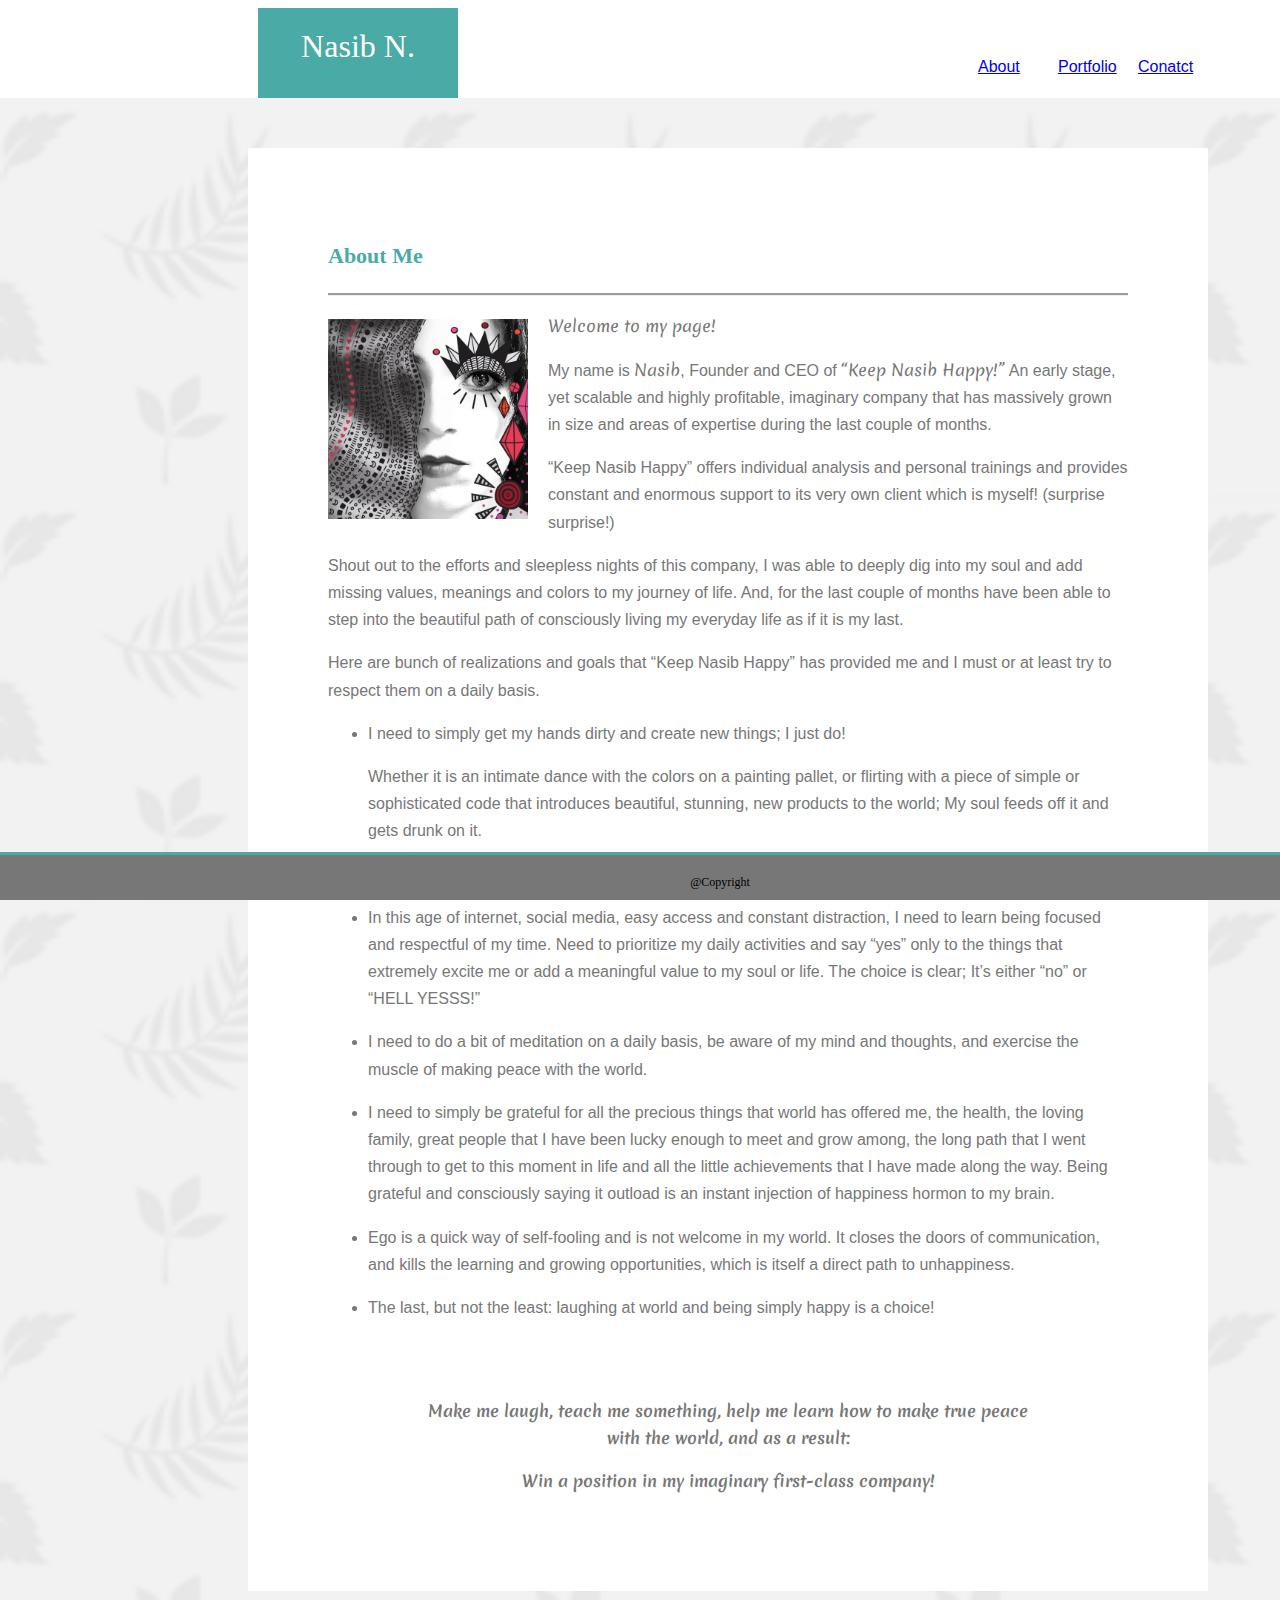
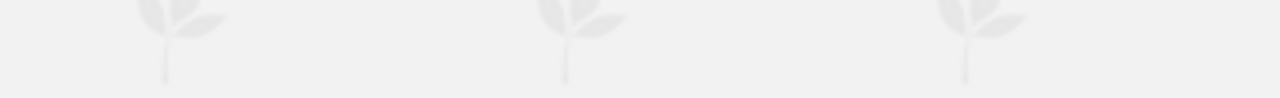
<file: index.html>
<!DOCTYPE html>
    <html>
        <head>
                <title>My portfolio</title>
                <!-- put some info in the meta -->
                <meta >
                <!-- <link rel="stylesheet" href="assets/css/reset1.css"> -->
                <link rel="stylesheet" href="assets/css/style.css">
                <link href="https://fonts.googleapis.com/css?family=Merienda" rel="stylesheet">
        </head>
        

    <body>
        <div class="header">
            <div class="name-block">Nasib N.</div>
            <div class="info-tab1"><a href="index.html" >About</a></div>
            <div class="info-tab2"><a href="portfolio.html" >Portfolio</a></div>
            <div class="info-tab3"><a href="contact.html" >Conatct</a></div>    
        </div>

        <div class="main">
            <img src="assets/images/leaves-pattern.png" class="background" alt="background picture">
            <div class="about-container">
                <div class="header2"><h1>About Me</h1></div>
                
                <img id="myPic" src="assets/images/IMG_1659.JPG" alt="my picture">
                <div class="about-note">
                    <p id="tag1">Welcome to my page!</p>
                    <p>My name is <span id="tag1">Nasib</id></span>, Founder and CEO of <span id="tag1">“Keep Nasib Happy!”</id></span> An early stage, yet scalable and highly profitable, imaginary company that has massively grown in size and areas of expertise during the last couple of months. 
                    </p>
                    <p>
                            “Keep Nasib Happy” offers individual analysis and personal trainings and provides constant and enormous support to  its very own client which is  myself! (surprise surprise!)
                    </p>
                    <p>Shout out to the  efforts and sleepless nights of this company, I was able to deeply dig into my soul and add missing values, meanings and colors to my journey of  life. And, for the last couple of months have been able to step into the beautiful  path of consciously living my everyday life  as if it is my last. </p>  
                    <p>
                        Here are bunch of realizations and goals that “Keep Nasib Happy” has provided me and I must or at least try to respect them on a daily basis.
                        <ul>
                            <li>
                                <p>I need to simply get my hands dirty and create new things; I just do! </p>
                                <p>
                                    Whether it is an intimate dance with the colors on a painting pallet, or flirting with a piece of simple or sophisticated code that introduces beautiful, stunning, new products to the world; My soul feeds off it and gets drunk on it. 
                                </p>
                                <p>
                                    Check out the <a href="portfolio.html">"Portfolio"</a> tab to see some of my art and design works. 
                                </p>

                            </li>  
                            <li><p>
                                    In this age of internet, social media, easy access and constant distraction,  I need to learn being focused and respectful of my time. Need to prioritize my daily activities  and say “yes” only to the things that extremely excite me or add a meaningful value to my soul or life.  The choice is clear; It’s either “no” or “HELL YESSS!” 
                            </p></li>
                            <li><p>
                                    I need to do a bit of meditation on a daily basis, be aware of my mind and thoughts, and exercise the muscle of making peace with the world.
                            </p></li>
                            <li><p>
                                    I need to simply be grateful for all the precious  things that world has offered me, the health, the loving family, great people that I have been lucky enough to meet and grow among,  the long path that I went through to get to this moment in life and all the little achievements that I have made along the way. Being grateful and consciously saying it outload is an instant injection of happiness hormon to my brain.
                            </p></li>
                            <li><p>
                                    Ego is a quick way of self-fooling and is not welcome in my world. It closes the doors of communication, and kills the learning and growing opportunities,  which is itself a direct path to unhappiness.
                            </p></li>
                            
                            <li><p>
                                    The last, but not the least: laughing at world and being simply happy is a choice!
                            </p></li>
                        </ul>
                    </p>
                    
                    <p id="tag2">Make me laugh, teach me something, help me learn how to make true peace with the world, and as a result:</p>
                    <p id="tag3">Win a position in my imaginary first-class company!</p>
                </div>
            </div>
            
        </div>
        <div class="footer">@Copyright</div>

    </body>
    </html>
</file>
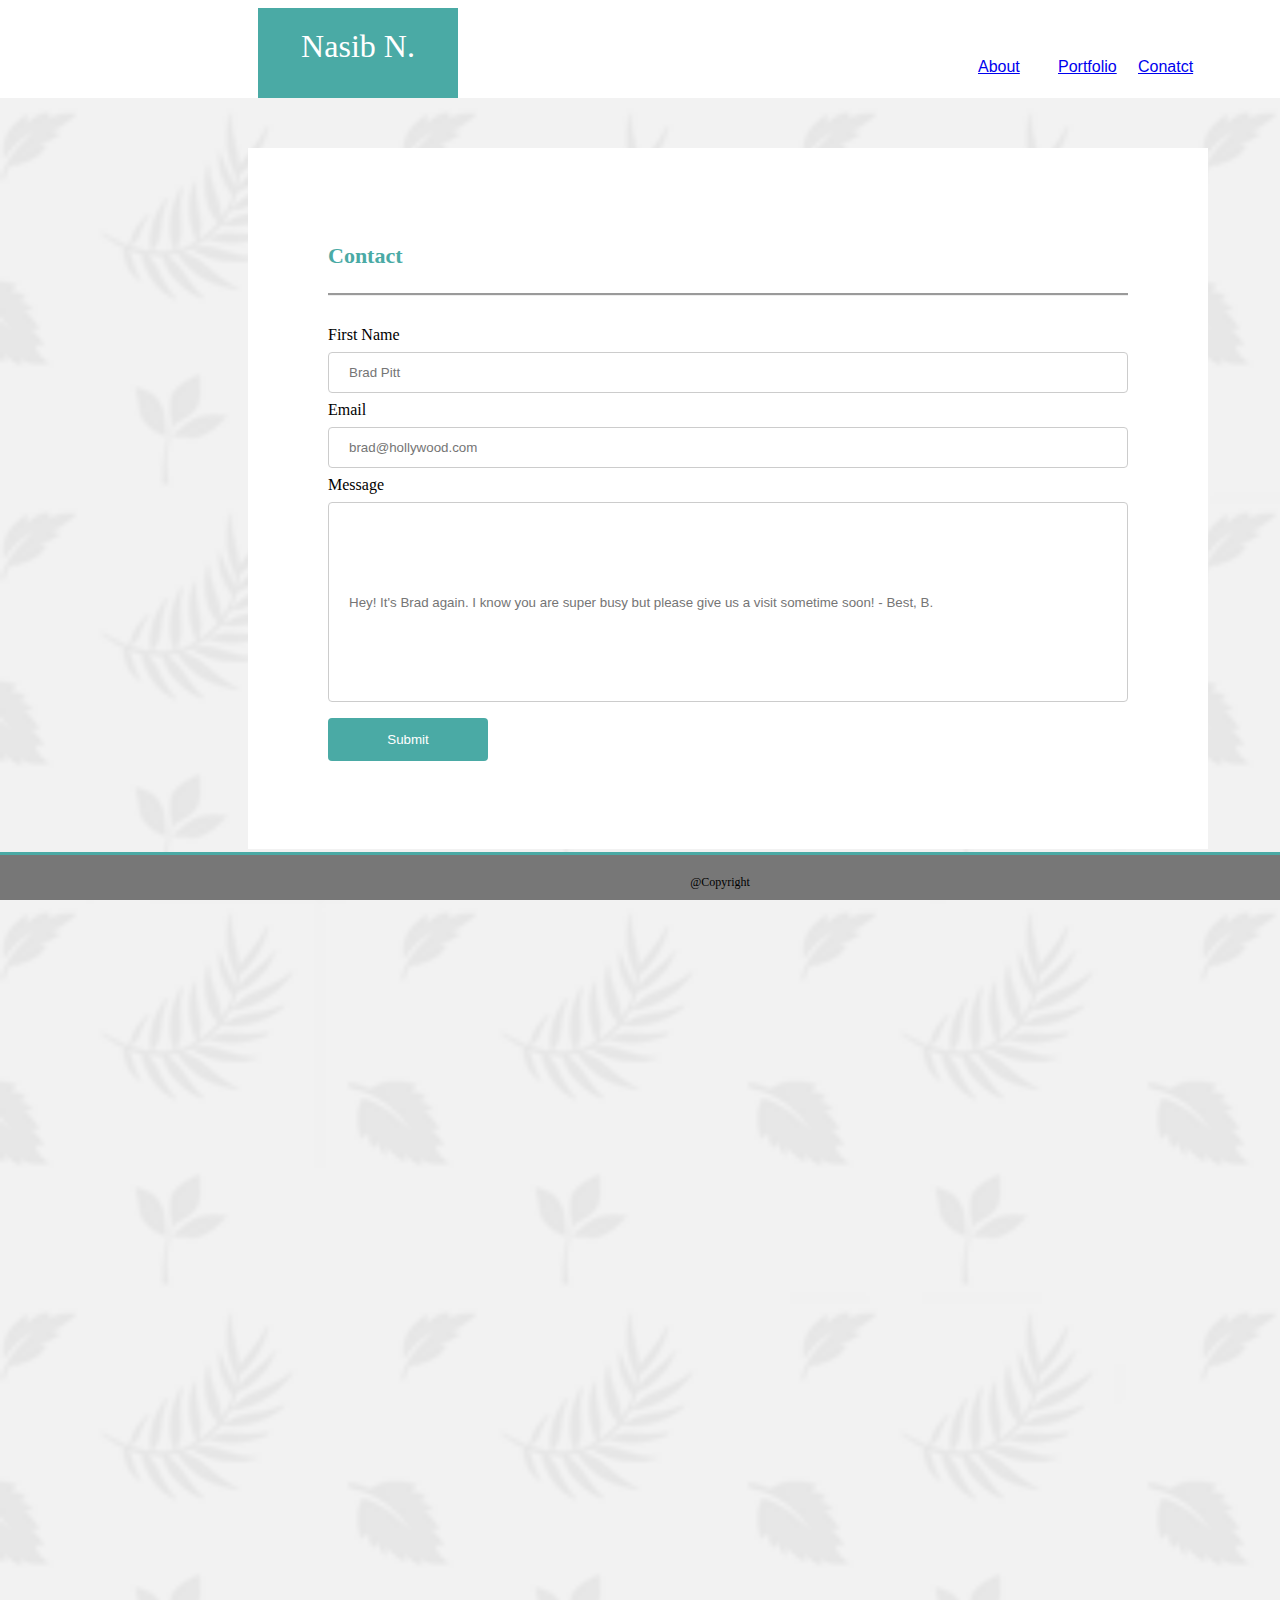
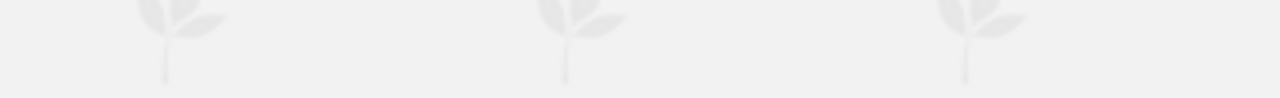
<file: contact.html>
<!DOCTYPE html>
<html>
    <head>
            <title>My portfolio</title>
            <!-- put some info in the meta -->
            <meta >
            <!-- <link rel="stylesheet" href="assets/css/reset1.css"> -->
            <link rel="stylesheet" href="assets/css/style.css">
    </head>
    

<body>
        <div class="header">
                <div class="name-block">Nasib N.</div>
                <div class="info-tab1"><a href="index.html" >About</a></div>
                <div class="info-tab2"><a href="portfolio.html" >Portfolio</a></div>
                <div class="info-tab3"><a href="contact.html" >Conatct</a></div>    
        </div>

    <div class="main">
        <img src="assets/images/leaves-pattern.png" class="background" alt="background picture">
        <div class="about-container">
            <div class="header2"><h1>Contact</h1></div>
            
            <div class="contact-form">

                <form>
                    <label for="name">First Name</label>
                    <input type="text" id="name" name="name" placeholder="Brad Pitt">
                
                    <label for="email">Email</label>
                    <input type="text" id="email" name="Email" placeholder="brad@hollywood.com">
                
                    <label for="message">Message</label>
                    <input type="text" id="message" name="Message" placeholder="Hey! It's Brad again. I know you are super busy but please give us a visit sometime soon! - Best, B.">
    
                    <input type="submit" value="Submit">
                </form>

            </div>
        </div>
        
    </div>
    <div class="footer">@Copyright</div>

</body>
</html>
</file>
<file: assets/css/style.css>
.header {
    background-color: #ffffff;
    float: left;
    font-family: 'Georgia', Times, Times New Roman, serif;
}

.name-block {
    width:160px;
    height: 50px;
    margin: 0px;
    margin-left: 250px;
    padding: 20px;
    /* padding-left: 0px; */
    text-align: center;
    background-color: #4aaaa5;
    color: white;
    float: left;
    font-size: 32px;
    

}

.info-tab1, .info-tab2, .info-tab3{
    width:60px;
    height: 40px;
    color: #777777;
    font-family: 'Arial', 'Helvetica Neue', Helvetica, sans-serif;
    font-size: 16px;
    margin-bottom: 0px;
    margin-top: 50px;
    text-decoration: none;
}
.info-tab1{
    margin-left: 520px;
    float: left;
}
.info-tab2{
    margin-left: 20px;
    float: left;
}
.info-tab3{
   margin-left: 20px;
    float: left;
}

.info-tab1:hover{
    color: brown;
    font-size: 120%
}

.info-tab2:hover{
    color: brown;
    font-size: 120%
}

.info-tab3:hover{
    color: brown;
    font-size: 120%
}

.header2{
    border-bottom-style: groove;
    border-bottom-width: 1x;
    padding-bottom: 10px;
    color: #777777;
    font-size: 11px;
    font-family: 'Georgia', Times, Times New Roman, serif;

    /* padding-left: 30px; */
}

.main {
    
    clear: both;

    height: 600px;
    max-width: 960px;

    background-color: #e0dede;

    padding-left: 240px;
    padding-right: 240px;
    padding-bottom: 10px;
    padding-top: 50px;
}

.background{   
    position: absolute;
    z-index: 1;
    top: 98px;
    left: 0px;
    width: 1440px;
    height: 1600px;
    object-fit: cover;
}

#myPic{
    width: 200px;
    height: 200px;
    object-fit: cover;
    float: left;

    padding-right: 20px;
    padding-top: 23px;
}

h1{
    color: #4aaaa5;
    font-family: Georgia, 'Times New Roman', Times, serif;

}

.about-container{
    position: absolute;
    background-color: #ffffff;
    padding: 80px;
    margin-bottom: 20px;

    max-width: 800px;

    z-index: 2;

    float: left;
}

.about-note {
    text-align: left;
    max-width: 960px;
    font-size: 16px;
    padding-top: 0px;


    
    line-height: 1.7;
    color: #777777;
    font-family: 'Arial', 'Helvetica Neue', Helvetica, sans-serif;

}

.footer {
    position: fixed;
    z-index: 2;

    bottom: 0px;

    width: 1440px;
    background-color: #777777;
    border-top: 5x;
    border-top-style: solid;
    border-top-color: #4aaaa5;
    padding-top: 20px;
    padding-bottom: 10px;
    padding-left: 0px;
    padding-right: 0px;
    text-align: center;
    font-size: 12px;
    margin-left: -8px;

    clear: both;   
}

.contact-form{
    padding-top: 30px;
}

input[type=submit]:hover {
    background-color: #4aaaa5;
}
input[type=text] {
    width: 100%;
    padding: 12px 20px;
    margin: 8px 0;
    display: inline-block;
    border: 1px solid #ccc;
    border-radius: 4px;
    box-sizing: border-box;
}

input[id=message]{
    height : 200px;
}

input[type=submit] {
    width: 20%;
    background-color: #4aaaa5;
    color: white;
    padding: 14px 20px;
    margin: 8px 0;
    border: none;
    border-radius: 4px;
    cursor: pointer;
}

.figclass {
    position: relative;
    float: left;
    width: 300px;
    height: 300px;
}

.channel{
    position: relative;
    width: 300px;
    height: 300px;

    z-index: 1;
    object-fit: cover;

}
.box{
    position: absolute;
    z-index:2;
    width:300px;
    height: 15%;
    background-color: #4aaaa5;
    color: #ffffff;
    font-size: 100%;
    bottom: 5%;
    padding-top: 10%;
    text-align: center;
}

#tag1{
    font-family: 'Merienda', cursive;
}
#tag2{
    font-family: 'Merienda', cursive;
    text-align: center;
    font-weight: bold;
    padding-top: 60px;
    padding-right: 100px;
    padding-left: 100px;
}
#tag3{
    font-family: 'Merienda', cursive;
    text-align: center;
    font-weight: bold;
    padding-right: 100px;
    padding-left: 100px;
}
</file>
<file: assets/css/reset1.css>
/* http://meyerweb.com/eric/tools/css/reset/ 
   v2.0 | 20110126
   License: none (public domain)
*/

html, body, div, span, applet, object, iframe,
h1, h2, h3, h4, h5, h6, p, blockquote, pre,
a, abbr, acronym, address, big, cite, code,
del, dfn, em, img, ins, kbd, q, s, samp,
small, strike, strong, sub, sup, tt, var,
b, u, i, center,
dl, dt, dd, ol, ul, li,
fieldset, form, label, legend,
table, caption, tbody, tfoot, thead, tr, th, td,
article, aside, canvas, details, embed, 
figure, figcaption, footer, header, hgroup, 
menu, nav, output, ruby, section, summary,
time, mark, audio, video {
	margin: 0;
	padding: 0;
	border: 0;
	font-size: 100%;
	font: inherit;
	vertical-align: baseline;
}
/* HTML5 display-role reset for older browsers */
article, aside, details, figcaption, figure, 
footer, header, hgroup, menu, nav, section {
	display: block;
}
body {
	line-height: 1;
}
ol, ul {
	list-style: none;
}
blockquote, q {
	quotes: none;
}
blockquote:before, blockquote:after,
q:before, q:after {
	content: '';
	content: none;
}
table {
	border-collapse: collapse;
	border-spacing: 0;
}
</file>
